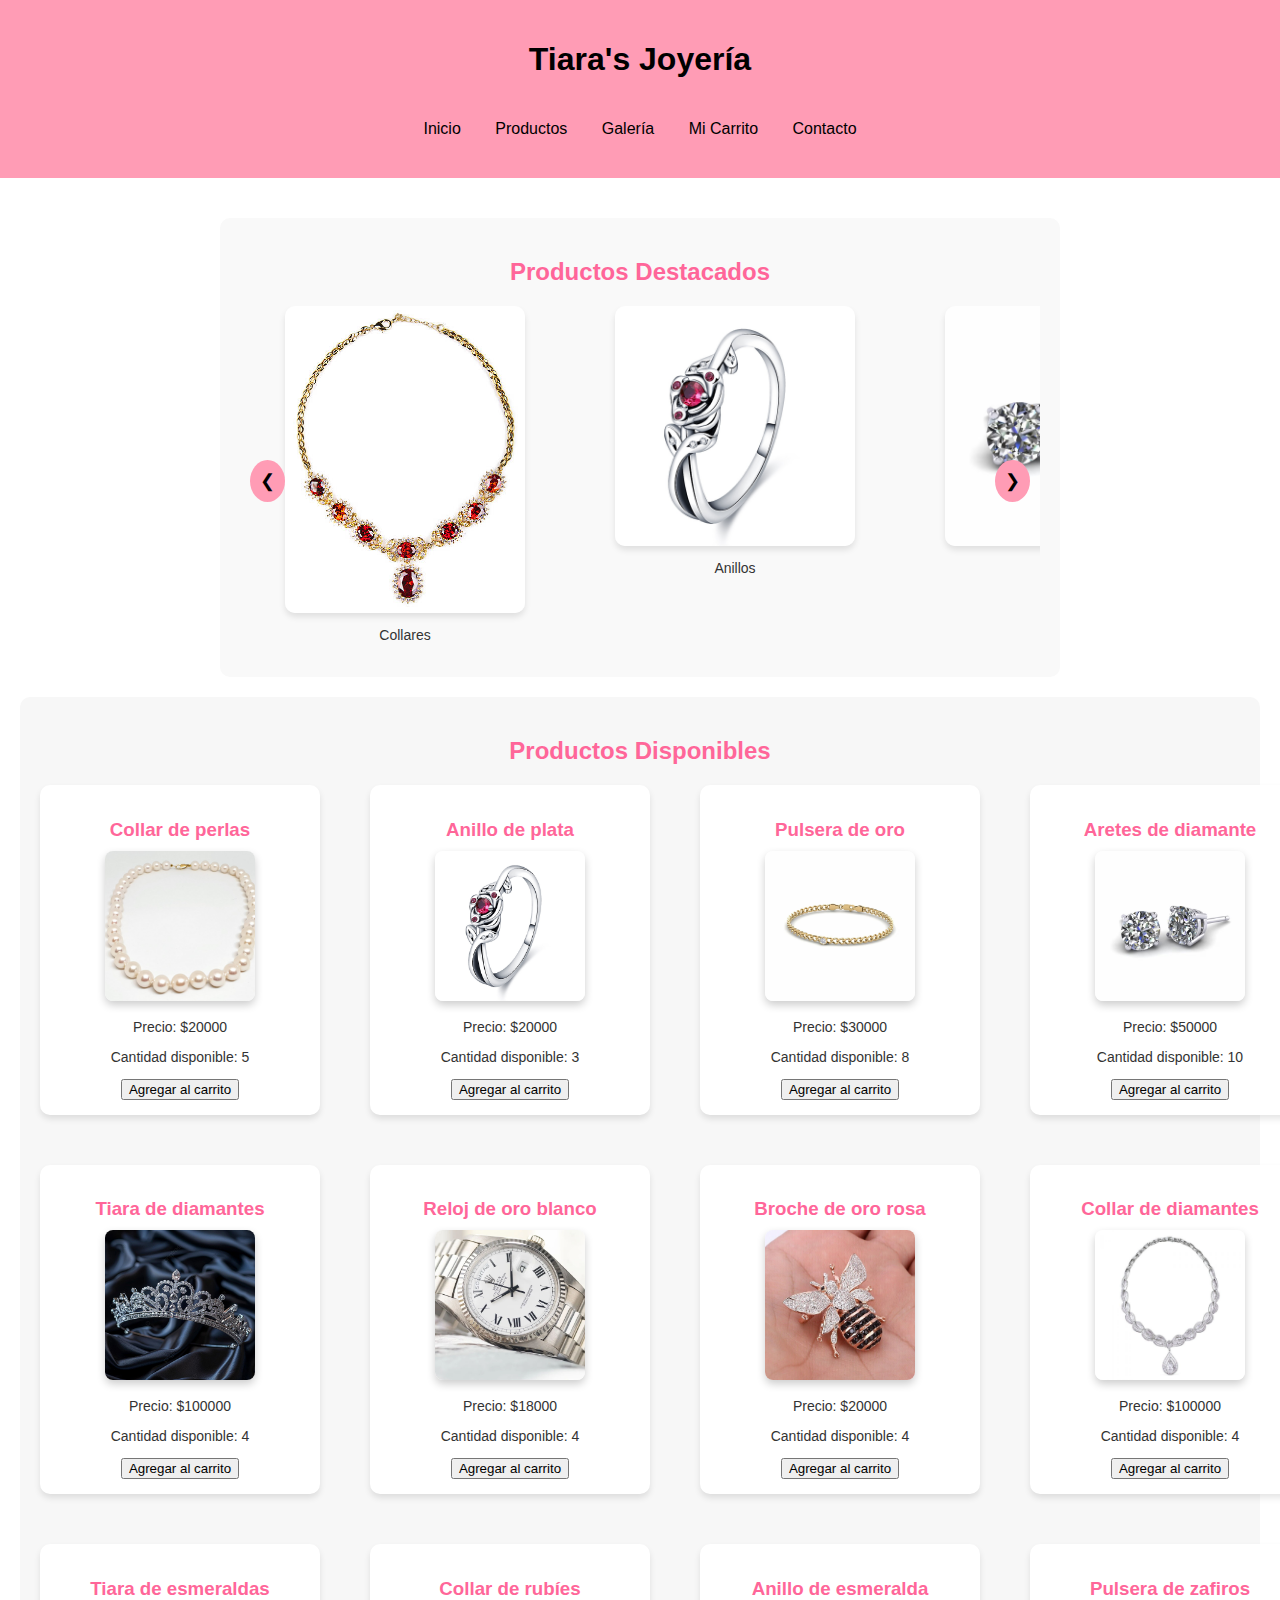
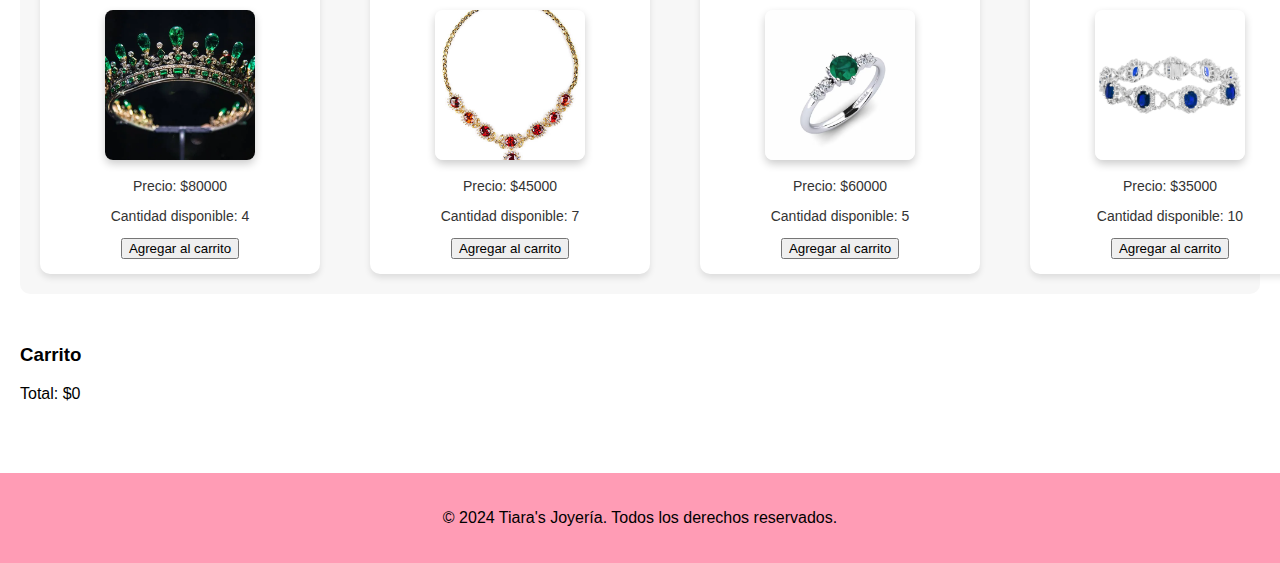
<file: desarrollo_web/clase_diez/pages/index.html>
<!DOCTYPE html>
<html lang="es">
<head>
    <meta charset="UTF-8">
    <meta name="viewport" content="width=device-width, initial-scale=1.0">
    <title>Tiara's Joyería</title>
    <link rel="stylesheet" href="../css/styles.CSS">
</head>
<body>
    <header>
        <h1>Tiara's Joyería</h1>
        <nav>
            <a href="#index">Inicio</a>
            <a href="catalogo.html">Productos</a>
            <a href="galeria.html">Galería</a>
            <a href="carrito.html">Mi Carrito</a>
            <a href="contacto.html">Contacto</a>
        </nav>
    </header>

    <main>
        <section id="carrusel">
            <h2>Productos Destacados</h2>
            <div class="carrusel-container">
                <div class="carrusel-items">
                    
                    <div class="item"><img src="../img/collarRubi.jpg" alt="Imagen 1"><p>Collares</p></div>
                    <div class="item"><img src="../img/anilloPlata.jpg" alt="Imagen 2"><p>Anillos</p></div>
                    <div class="item"><img src="../img/aretesDiamante.avif" alt="Imagen 3"><p>Aretes</p></div>
                    <div class="item"><img src="../img/pulseraOro.avif" alt="Imagen 4"><p>Pulseras</p></div>
                    <div class="item"><img src="../img/pulseraZafiro.jpg" alt="Imagen 5"><p>Pulseras</p></div>
                    <div class="item"><img src="../img/tiaraEsmeralda.webp" alt="Imagen 6"><p>Tiaras</p></div>
                </div>
                <button class="prev">❮</button>
                <button class="next">❯</button>
            </div>
        </section>

        
        <section id="productos">
            <h2>Productos Disponibles</h2>
            <div class="productos-lista" id="contenedor"></div>
        </section>
        
    
        <section id="carrito">
            <h3>Carrito</h3>
            <div id="carrito-contenido"></div> 
            <p id="total">Total: $0</p>
        </section>

    </main>

    <footer>
        <p>&copy; 2024 Tiara's Joyería. Todos los derechos reservados.</p>
    </footer>

    <script src="../code/codigo.js"></script>
</body>
</html>
</file>
<file: desarrollo_web/clase_diez/css/styles.CSS>
body {
    font-family: Arial, sans-serif;
    background-color: #ffffff;
    margin: 0;
    padding: 0;
}

header {
    background-color: #ff9cb5;
    color: #000000;
    text-align: center;
    padding: 20px 0;
}

nav {
    text-align: center;
    padding: 20px 0;
}

nav a {
    margin: 0 15px;
    color: #000000;
    text-decoration: none;
}

nav a:hover {
    color: #ff6699;
}

main {
    padding: 20px;
}

section {
    margin-bottom: 50px;
}

.galeria {
    display: flex;
    gap: 15px;
    justify-content: center;
    flex-wrap: wrap;
}



.galeria img {
    width: 200px;
    height: fit-content;
    border-radius: 50px;
    box-shadow: 2px 2px 5px rgba(0, 0, 0, 0.1);
}

form {
    max-width: 500px;
    margin: 0 auto;
    display: flex;
    flex-direction: column;
    gap: 10px;
}

form label {
    font-weight: bold;
}

form input, form textarea, form button {
    resize: none;
    width: 100%;
    padding: 10px;
    margin: 5px 0;
    border: 1px solid #ccc;
    border-radius: 5px;
}

form button {
    background-color: #ff9cb5;
    color: #000;
    font-weight: bold;
    cursor: pointer;
}

form button:hover {
    background-color: #ff6699;
}

footer {
    text-align: center;
    padding: 20px 0;
    background-color: #ff9cb5;
    color: #000000;
    position: static;
    width: 100%;
    bottom: 0;
}

#productos {
    background-color: #f7f7f7;
    padding: 20px;
    border-radius: 10px;
}

#productos h2 {
    text-align: center;
    color: #ff6699;
}

.productos-lista {
    display: grid;
    grid-template-columns: repeat(2, 1fr);
    gap: 20px;
    justify-items: center;
}

.producto {
    background-color: #fff;
    padding: 15px;
    border-radius: 10px;
    box-shadow: 0 4px 6px rgba(0, 0, 0, 0.1);
    text-align: center;
    width: 250px;
}

.producto h3 {
    color: #ff6699;
    margin-bottom: 10px;
}

.producto p {
    color: #333;
    font-size: 14px;
}

#carrusel {
    text-align: center;
    padding: 20px;
    background-color: #f9f9f9;
    border-radius: 10px;
    margin: 20px auto;
    max-width: 800px;
}

#carrusel h2 {
    color: #ff6699;
    margin-bottom: 20px;
}

.carrusel-container {
    position: relative;
    display: flex;
    align-items: center;
    overflow: hidden;
}

.carrusel-items {
    display: flex;
    transition: transform 0.5s ease;
    width: 100%;
    height: auto;
}

.item {
    min-width: 300px;
    margin: 0 15px;
    text-align: center;
}

.item img {
    width: 80%;
    border-radius: 10px;
    box-shadow: 0 4px 6px rgba(0, 0, 0, 0.1);
}

.item p {
    margin-top: 10px;
    font-size: 14px;
    color: #333;
}

button.prev, button.next {
    background-color: #ff9cb5;
    border: none;
    color: #000;
    padding: 10px;
    cursor: pointer;
    position: absolute;
    top: 50%;
    transform: translateY(-50%);
    font-size: 18px;
    border-radius: 50%;
}

button.prev:hover, button.next:hover {
    background-color: #ff6699;
}

button.prev {
    left: 10px;
}

button.next {
    right: 10px;
}

form button[type="submit"] {
    width: 522px;
    padding: 10px; 
    font-size: 14px;
    margin-top: 10px; 
    background-color: #ff9cb5;
    border: none; 
    color: #000; 
    border-radius: 5px; 
    cursor: pointer;
}


.productos-lista {
    display: grid;
    grid-template-columns: repeat(4, 1fr); 
    gap: 50px;
    justify-items: center;
}


.producto-imagen {
    width: 150px; 
    height: 150px; 
    object-fit: cover;
    border-radius: 8px;
    box-shadow: 0 4px 8px rgba(0, 0, 0, 0.2)
}
</file>
